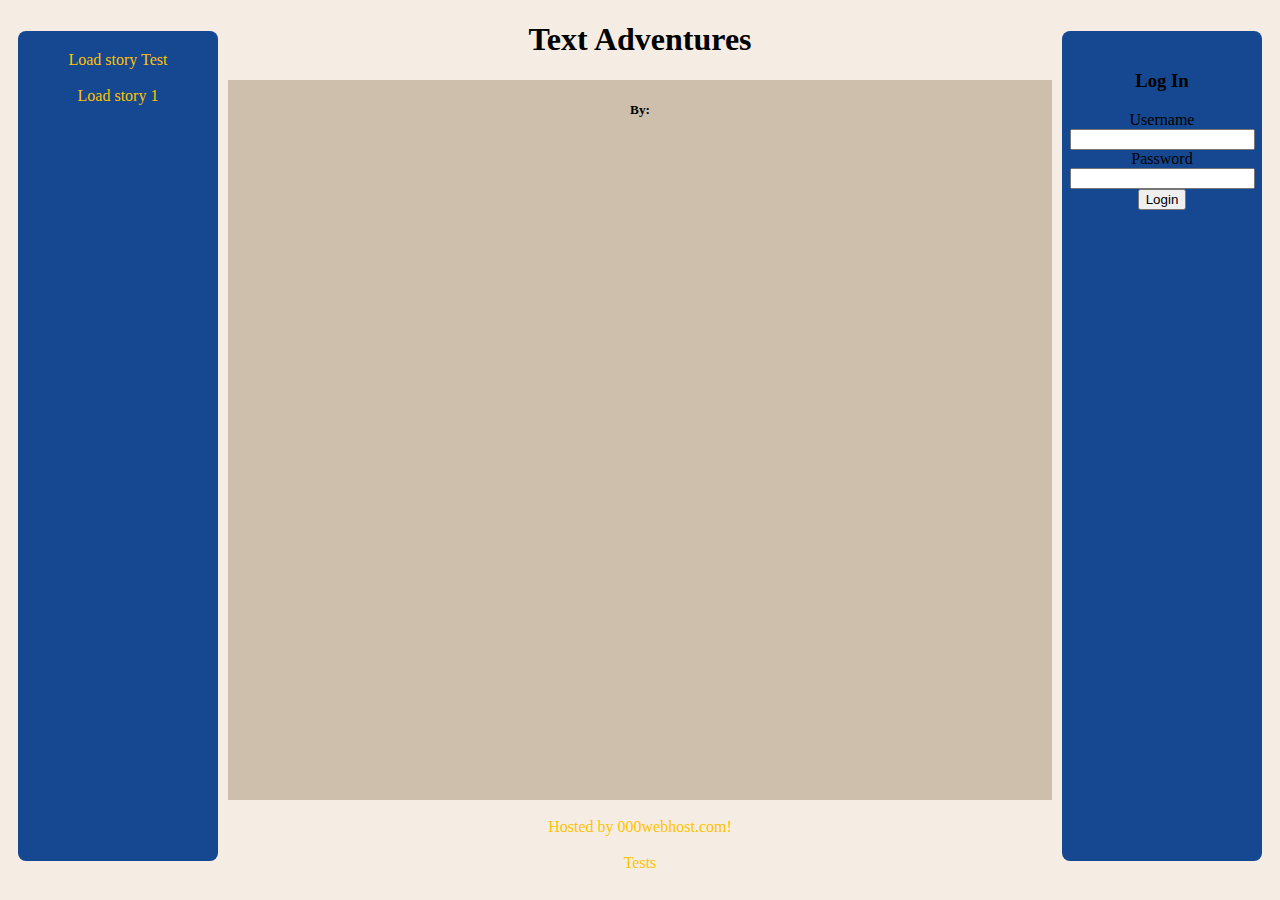
<file: index.html>
<!DOCTYPE html>
<html lang="en">

<link rel="stylesheet" type="text/css" href="styles.css">

<head>
	<meta http-equiv="Content-Type" content="text/html; charset=UTF-8" />
	<script type="text/javascript" src="storyParserScript.js"></script>
	<title>T.A.G.S</title>
</head>

<body>

<div id="main">
	<div id="navmenu" style="float:left">
		<a href="javascript:loadStory('/Adventures/AdventureTEST.xml');">Load story Test</a>
		<br>
		<br>
		<a href="javascript:loadStory('/Adventures/Adventure01.xml');">Load story 1</a>
	</div>
	
	<div id="navmenu" style="float:right">
		<h3>Log In</h3>
		<form>
			Username
			<input type="text" id="loginUsername"/>
			
			Password
			<input type="password" id="loginPassword"/>
			
			<input type="button" id="loginButton" value="Login"/>
		</form>
		
	</div>
	
	<div id="pagecontent">
		<div id="pagetitle"><h1>Text Adventures</h1></div>
		<div id="storyblock">
		<!--Story Block-->
			<div><h3 id="title"></h3></div>
			<div><h5>By:<div id="author"></div></h5></div>
			<div id="dialogue">
			<!--Story Block Dialogue-->
				
			<!--Story Block Dialogue End-->
			</div>
			
			<div id="choices">
			</div>
		
		<!--Story Block End-->
		</div>
	</div>
	<br>
	<a href="http://www.000webhost.com/"> Hosted by 000webhost.com! </a>
	<br>
	<br>
	<a href="/Tests/Cookies/cookieTestIndex.html"> Tests </a>
</div>

</body>
</html>
</file>
<file: styles.css>
body  {
background-color: #F5EDE3;
}

p {
	text-indent: 50px;
	margin: auto;
}

A:link { text-decoration: none; color: #FFC300; }
A:visited { text-decoration: none; color: #FFC300;}
A:active { text-decoration: none; }
A:hover { text-decoration: none; color: #2ECC71;}

#main {
	width:100%;
	text-align:center;
}

#navmenu {
	height:90vh;
	width: 200px;
	background-color:#154890;
	margin: 10px;
	padding-top: 20px;
        border-radius: 8px;
}

#title {
	text-align:center;
}

#author {
	text-align:center;
}

#storyblock {
	margin:auto;
	height: 80vh; 
	overflow-y: scroll;
	overflow-x: hidden;
	background-color: #CDBFAC;
         color: #000000;
}

#dialogue {
	margin-top: 20px;
	margin-left: 20px;
	margin-right: 20px;
}

#choices {
	text-align: center;
}
</file>
